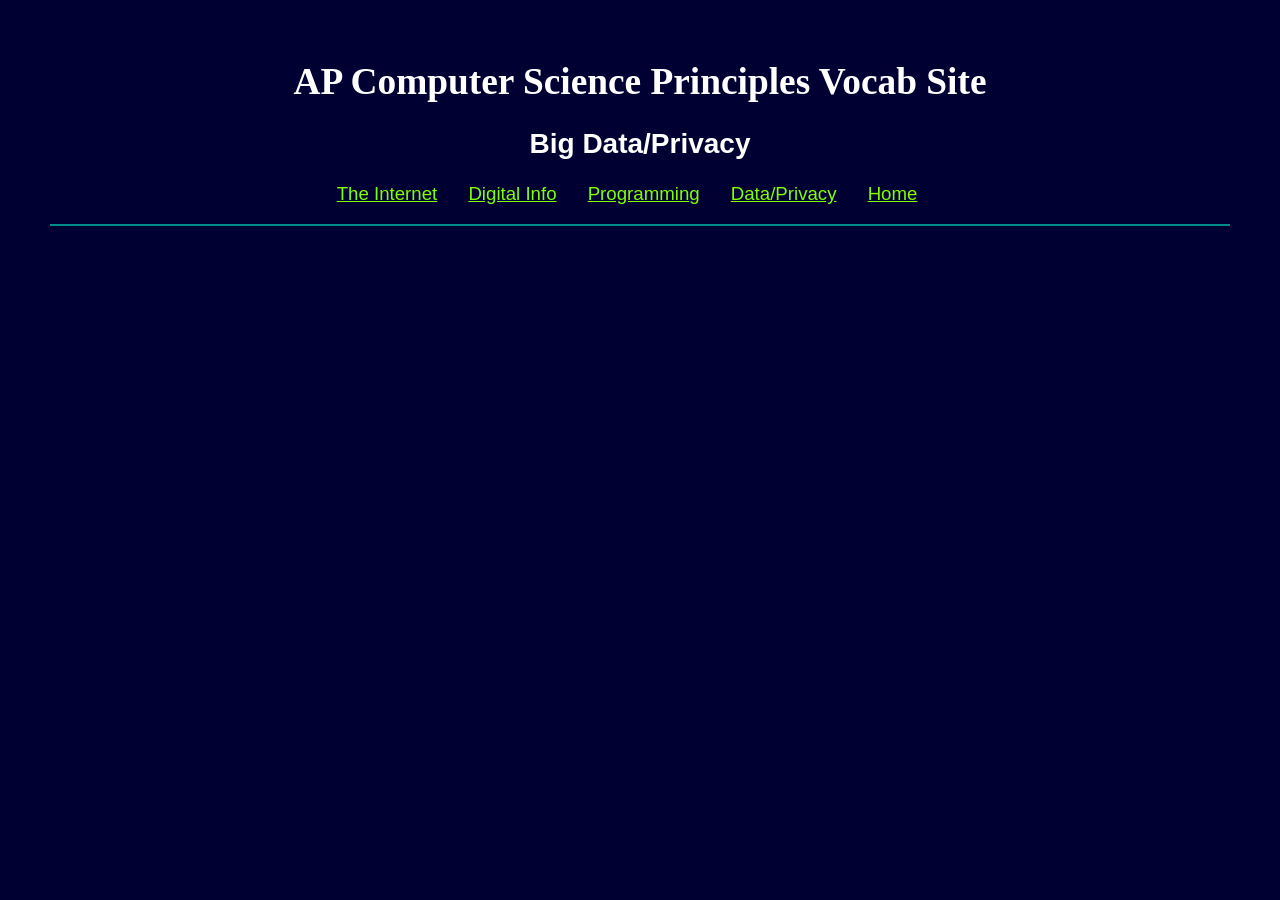
<file: page4.html>
<!DOCTYPE html>
<html>
	<head>
		<title>
			AP Computer Science Principles Vocab Site
		</title>
		<link href="style1.css" rel = "stylesheet" type = "text/css"
	</head>
	<body>
		<h1>
			AP Computer Science Principles Vocab Site
		</h1>
		<h2 class = "center">
			Big Data/Privacy
		</h2>
		<p class = "center"> 
			<a href="page1.html">The Internet</a>
			&nbsp;&nbsp;&nbsp;&nbsp;
			<a href="page2.html">Digital Info</a>
			&nbsp;&nbsp;&nbsp;&nbsp;
			<a href="page3.html">Programming</a>
			&nbsp;&nbsp;&nbsp;&nbsp;
			<a href="page4.html">Data/Privacy</a>
			&nbsp;&nbsp;&nbsp;&nbsp;
			<a href="index.html">Home</a>
			&nbsp;&nbsp;&nbsp;&nbsp;
		</p>
		<hr/>
</file>
<file: style1.css>
body	{background-color:#000033;
		color: #FFFFFF;
		font-family: sans-serif;
		font-size:14pt;
		margin:60px 50px 100px 50px;
		}
h1		{text-align:center;
		font-family: copperplate gothic light;
		}
.center {text-align:center;
		}
a:link	{color:#7FFF00;
		}
a:visited{color:#2E8B57;
		}
a:hover	{color:#8B0000;
		text-decoration:overline;
		}
a:active{color:#7FFF00;
		}
hr	{color:#008B8B;
	background-color:#008B8B;
	border: 200000000000px;
	height: 2px;
	}
.font1 {font-weight:bold;
		font-style:italic;
		color:#9370DB;
		}
.font2 {font-weight:bold;
		font-style:italic;
		color:#2E8B57;
		}
li	{margin-bottom: 10px;
		}
		
		
		
.rightimg {float:right;
			margin:10px 0px 10px 30px;
			}
.leftimg {float:left;
			margin:10px 30px 10px 0px;
			}
table		{width:85%;
			margin: auto;
			}
table,th,td {border:5px solid #9370DB;
			border-collapse:collapse;
			}
th,td       {padding:10px;
}
.pagetable{width:95%;
		  border:4px solid;
		  margin:auto;
		  border-collapse:separate;
		  }
.topcell{border:4px solid;
        height:100px;
        padding:10px;
		background-color:#00ccff;
		}
.leftcell{border:4px solid;;
		width:20%;
        padding:10px;
		background-color:#00ccff;
		vertical-align:top;
		}
.maincell{border:4px solid;;
		width:80%;
        padding:10px;
		}
</file>
